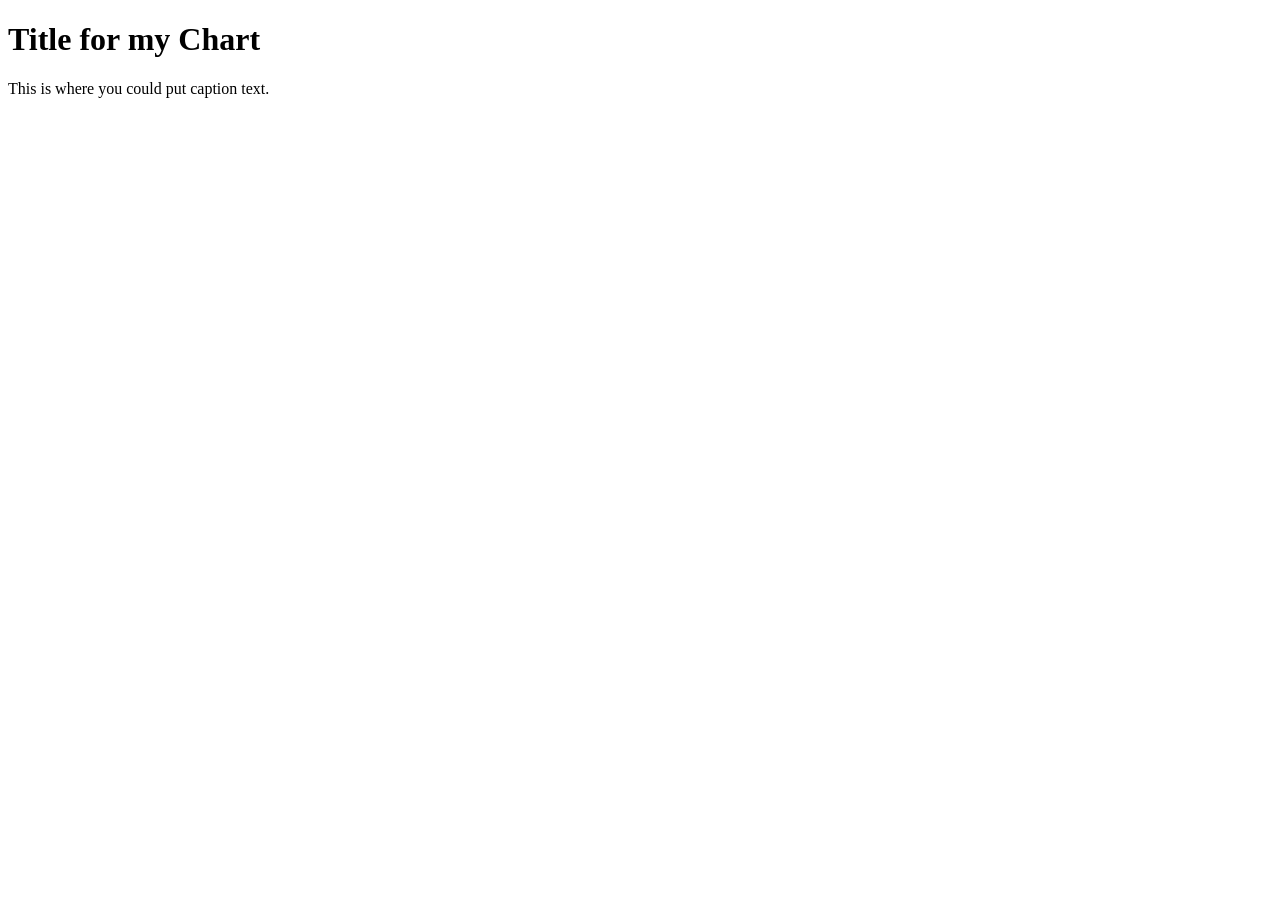
<file: vegademo/index.html>
<!DOCTYPE html>
<html>
    
    <head>
        <title>Page Title in title bar</title>
        <script src="https://vega.github.io/vega-editor/vendor/d3.min.js"></script>
        <script src="https://vega.github.io/vega/vega.min.js"></script>
    </head>

    <body>
        <h1>Title for my Chart</h1>
        
        <div id="vis"></div>

        <div id="caption">This is where you could put caption text.</div>
    </body>

    <script type="text/javascript"> // parse the Vega spec, render it to named element "vis" using render "svg" 
        function parse(spec) {
            vg.parse.spec(
                spec, 
                function(error, chart) { 
                    chart({
                        el:"#vis", // id if the element of the HTML to render the visualization in 
                        renderer: "svg" // render with either svg or canvas
                    }).update(); 
                }
            );
        }
        parse("bar.json"); // name or ULR of the Vega specification file
    </script>

</html>
</file>
